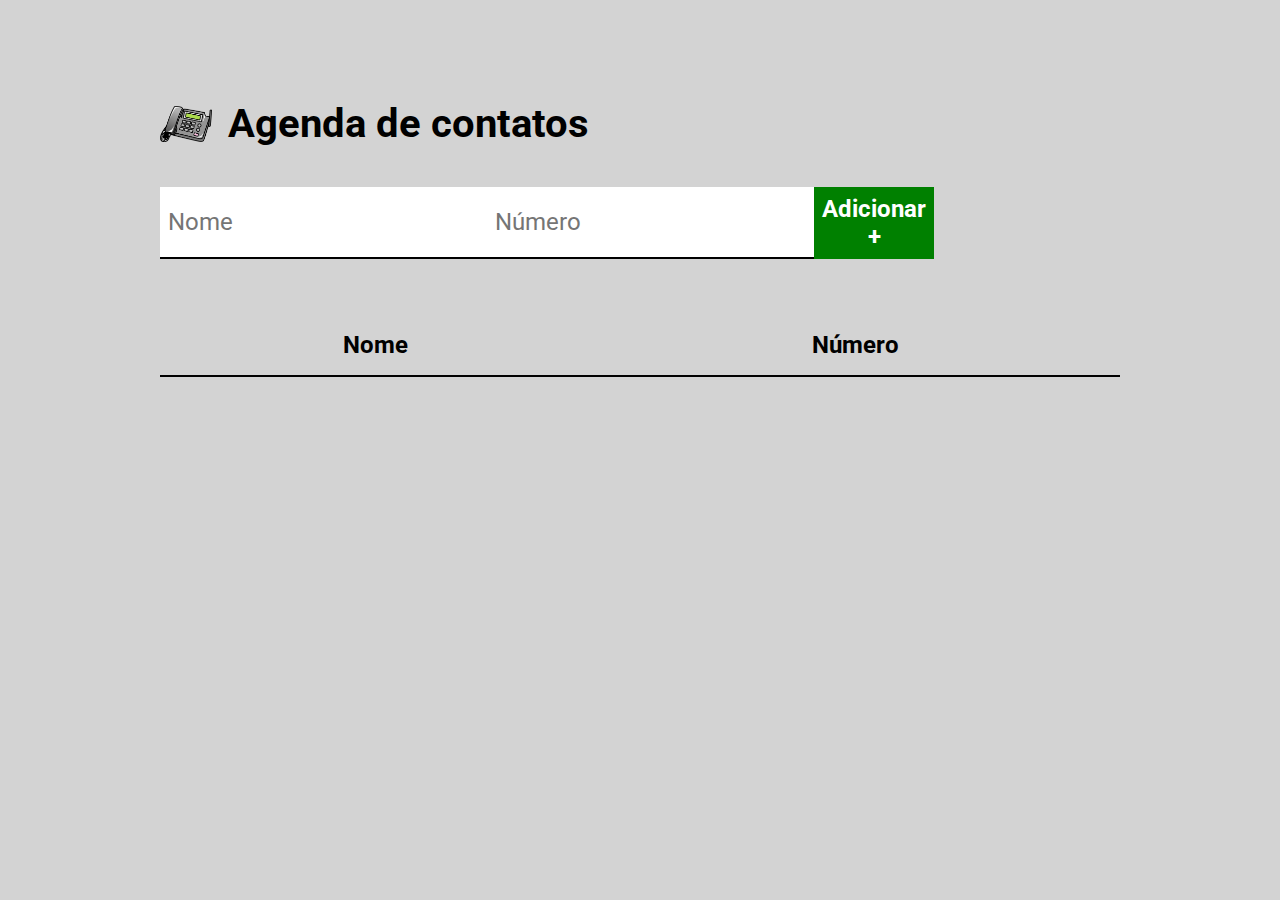
<file: index.html>
<!DOCTYPE html>
<html lang="pt-br">
<head>
    <meta charset="UTF-8">
    <meta name="viewport" content="width=device-width, initial-scale=1.0">
    <title>Agenda de contatos</title>
    <link rel="preconnect" href="https://fonts.googleapis.com">
    <link rel="preconnect" href="https://fonts.gstatic.com" crossorigin>
    <link href="https://fonts.googleapis.com/css2?family=Roboto:wght@400;700&display=swap" rel="stylesheet">
    <link rel="stylesheet" href="main.css">
</head>
<body>
    <div class="container">
            <header>
        <img src="images/telefone.png" alt="Telefone">
        <h1>Agenda de contatos</h1>
    </header>
    <form id="formagenda">
        <input type="text" id="nome" required placeholder="Nome" />
        <input type="tel" id="tel" required placeholder="Número" maxlength="15"/>
        <button type="submit">Adicionar +</button>
    </form>
    <table cellspacing="0">
        <thead>
            <tr>
                <th>Nome</th>
                <th>Número</th>
            </tr>
        </thead>
        <tbody>
        </tbody>
    </table>
    </div>
    <script src="main.js"></script>
</body>
</html>
</file>
<file: main.css>
* {
    margin: 0;
    padding: 0;
    box-sizing: border-box;
    font-family: 'Roboto', sans-serif;
}
body {
    background-color: lightgray;
    padding-top: 100px;
}

header {
    display: flex;
    align-items: center;
    margin-bottom: 40px;
}
header img {
    height: 36px;
    margin-right: 16px;
}
header h1 {
    font-size: 40px;
    font-weight: bold;
}

.container {
    max-width: 960px;
    width: 100%;
    margin: 0 auto;
}

form {
    display: flex;
    max-width: 640px;
    width: 100%;
    justify-content: space-between;
    margin-bottom: 56px;
}
form input {
    font-size: 24px;
    background-color: white;
    border: none;
    border-bottom: 2px solid black;
    padding: 8px;
}
form button {
    background-color: green;
    color: white;
    font-size: 24px;
    font-weight: bold;
    border: none;
    cursor: pointer;
    padding: 8px;
}

table {
    width: 100%;

}
table th {
    border-bottom: 2px solid black;
    padding: 16px;
    font-size: 24px;
    font-weight: bold;
}
table td {
    padding: 16px 0;
    text-align: center;
    font-size: 18px;
    border-bottom: 1px solid rgba(0, 0, 0, 0.1);
}
table td img {
    height: 30px;
}

.resultado {
    padding: 8px;
    font-weight: bold;
    color: white;
    background-color: black;
    border-radius: 3px;
}
.aprovado {
    background-color: green;
}
.reprovado {
    background-color: red;
}
</file>
